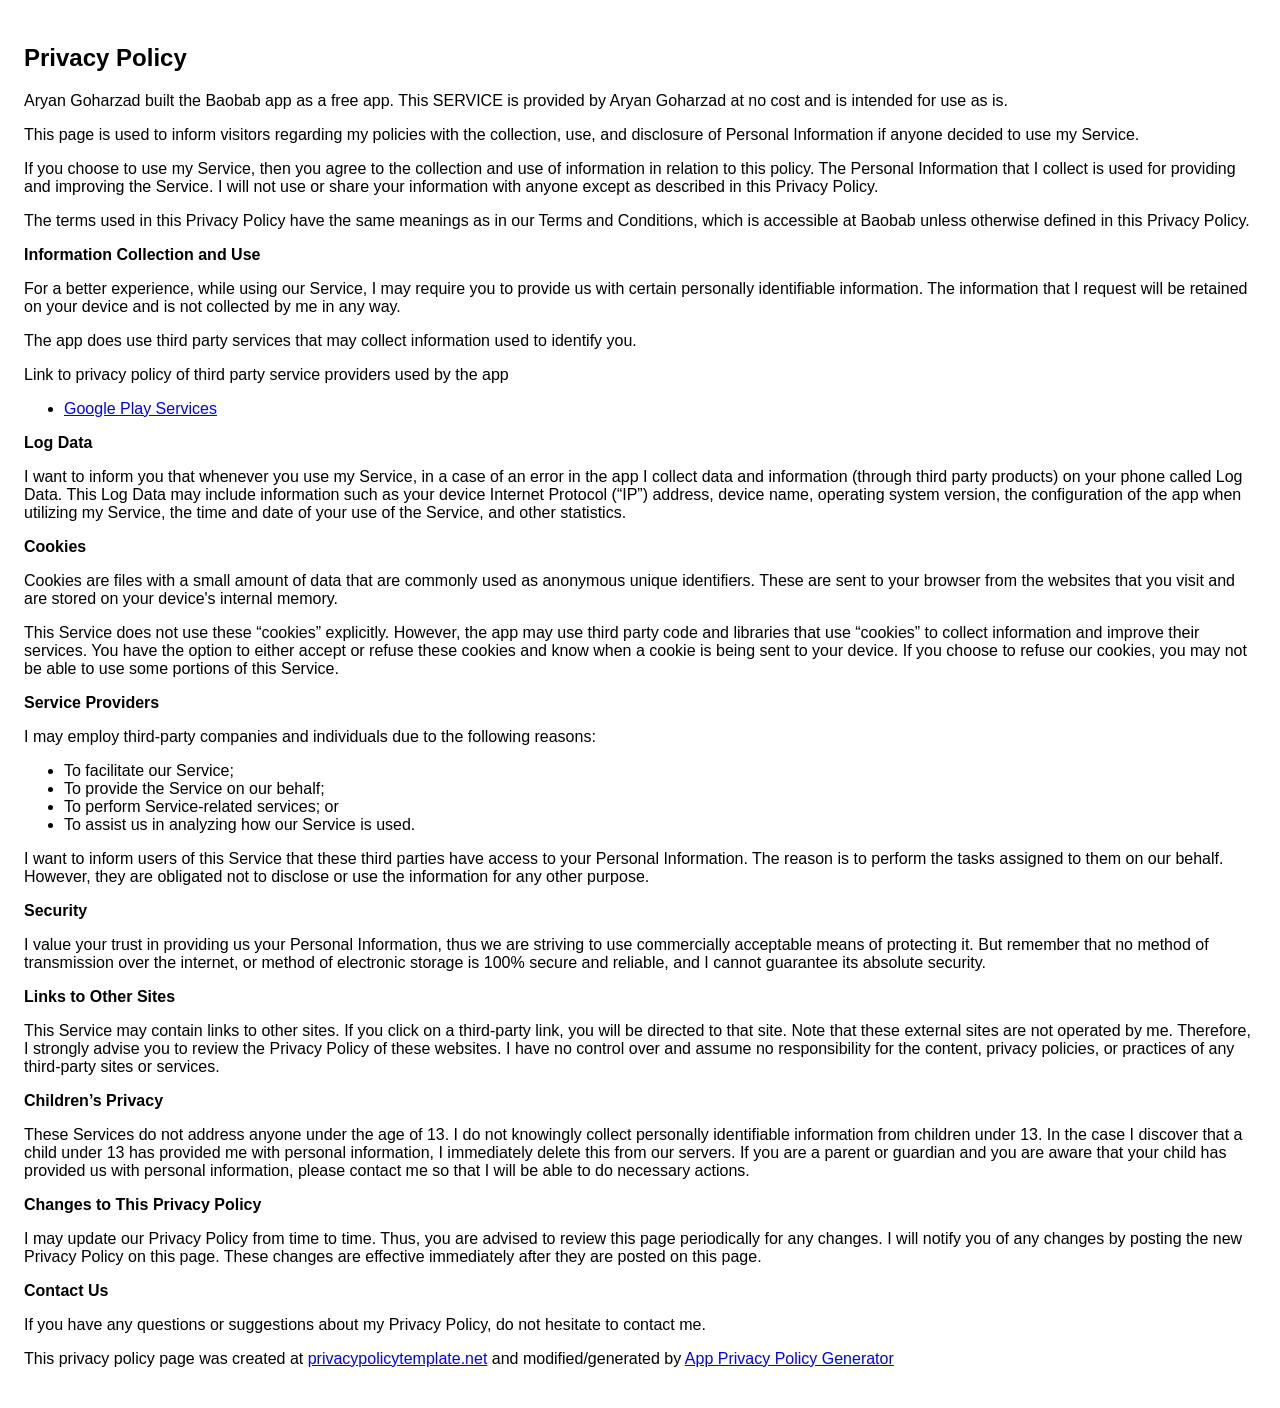
<file: privacy_policy.html>
<!DOCTYPE html><html> <head> <meta charset="utf-8"> <meta name="viewport" content="width=device-width"> <title>Privacy Policy</title> <style>body{font-family: "Helvetica Neue", Helvetica, Arial, sans-serif; padding:1em;}</style></head> <body><h2>Privacy Policy</h2> <p> Aryan Goharzad built the Baobab app as a free app. This SERVICE is provided by Aryan Goharzad at no cost and is intended for use as is.
                  </p> <p>This page is used to inform visitors regarding my policies with the collection, use, and
                    disclosure of Personal Information if anyone decided to use my Service.
                  </p> <p>If you choose to use my Service, then you agree to the collection and use of information in relation
                    to this policy. The Personal Information that I collect is used for providing and improving the
                    Service. I will not use or share your information with anyone except as described
                    in this Privacy Policy.
                  </p> <p>The terms used in this Privacy Policy have the same meanings as in our Terms and Conditions, which is accessible
                    at Baobab unless otherwise defined in this Privacy Policy.
                  </p> <p><strong>Information Collection and Use</strong></p> <p>For a better experience, while using our Service, I may require you to provide us with certain
                    personally identifiable information. The information that I request will be retained on your device and is not collected by me in any way.
                  </p> <p>The app does use third party services that may collect information used to identify you.</p> <div><p>Link to privacy policy of third party service providers used by the app</p> <ul><li><a href="https://www.google.com/policies/privacy/" target="_blank">Google Play Services</a></li> <!----> <!----> <!----> <!----> <!----></ul></div> <p><strong>Log Data</strong></p> <p> I want to inform you that whenever you use my Service, in a case of an
                    error in the app I collect data and information (through third party products) on your phone
                    called Log Data. This Log Data may include information such as your device Internet Protocol (“IP”) address,
                    device name, operating system version, the configuration of the app when utilizing my Service,
                    the time and date of your use of the Service, and other statistics.
                  </p> <p><strong>Cookies</strong></p> <p>Cookies are files with a small amount of data that are commonly used as anonymous unique identifiers. These
                    are sent to your browser from the websites that you visit and are stored on your device's internal memory.
                  </p> <p>This Service does not use these “cookies” explicitly. However, the app may use third party code and libraries
                    that use “cookies” to collect information and improve their services. You have the option to either
                    accept or refuse these cookies and know when a cookie is being sent to your device. If you choose to
                    refuse our cookies, you may not be able to use some portions of this Service.
                  </p> <p><strong>Service Providers</strong></p> <p> I may employ third-party companies and individuals due to the following reasons:</p> <ul><li>To facilitate our Service;</li> <li>To provide the Service on our behalf;</li> <li>To perform Service-related services; or</li> <li>To assist us in analyzing how our Service is used.</li></ul> <p> I want to inform users of this Service that these third parties have access to your
                    Personal Information. The reason is to perform the tasks assigned to them on our behalf. However, they
                    are obligated not to disclose or use the information for any other purpose.
                  </p> <p><strong>Security</strong></p> <p> I value your trust in providing us your Personal Information, thus we are striving
                    to use commercially acceptable means of protecting it. But remember that no method of transmission over
                    the internet, or method of electronic storage is 100% secure and reliable, and I cannot guarantee
                    its absolute security.
                  </p> <p><strong>Links to Other Sites</strong></p> <p>This Service may contain links to other sites. If you click on a third-party link, you will be directed
                    to that site. Note that these external sites are not operated by me. Therefore, I strongly
                    advise you to review the Privacy Policy of these websites. I have no control over
                    and assume no responsibility for the content, privacy policies, or practices of any third-party sites
                    or services.
                  </p> <p><strong>Children’s Privacy</strong></p> <p>These Services do not address anyone under the age of 13. I do not knowingly collect
                    personally identifiable information from children under 13. In the case I discover that a child
                    under 13 has provided me with personal information, I immediately delete this from
                    our servers. If you are a parent or guardian and you are aware that your child has provided us with personal
                    information, please contact me so that I will be able to do necessary actions.
                  </p> <p><strong>Changes to This Privacy Policy</strong></p> <p> I may update our Privacy Policy from time to time. Thus, you are advised to review
                    this page periodically for any changes. I will notify you of any changes by posting
                    the new Privacy Policy on this page. These changes are effective immediately after they are posted on
                    this page.
                  </p> <p><strong>Contact Us</strong></p> <p>If you have any questions or suggestions about my Privacy Policy, do not hesitate to contact
                    me.
                  </p> <p>This privacy policy page was created at <a href="https://privacypolicytemplate.net" target="_blank">privacypolicytemplate.net</a>                    and modified/generated by <a href="https://app-privacy-policy-generator.firebaseapp.com/" target="_blank">App Privacy Policy Generator</a></p></body></html>
</file>
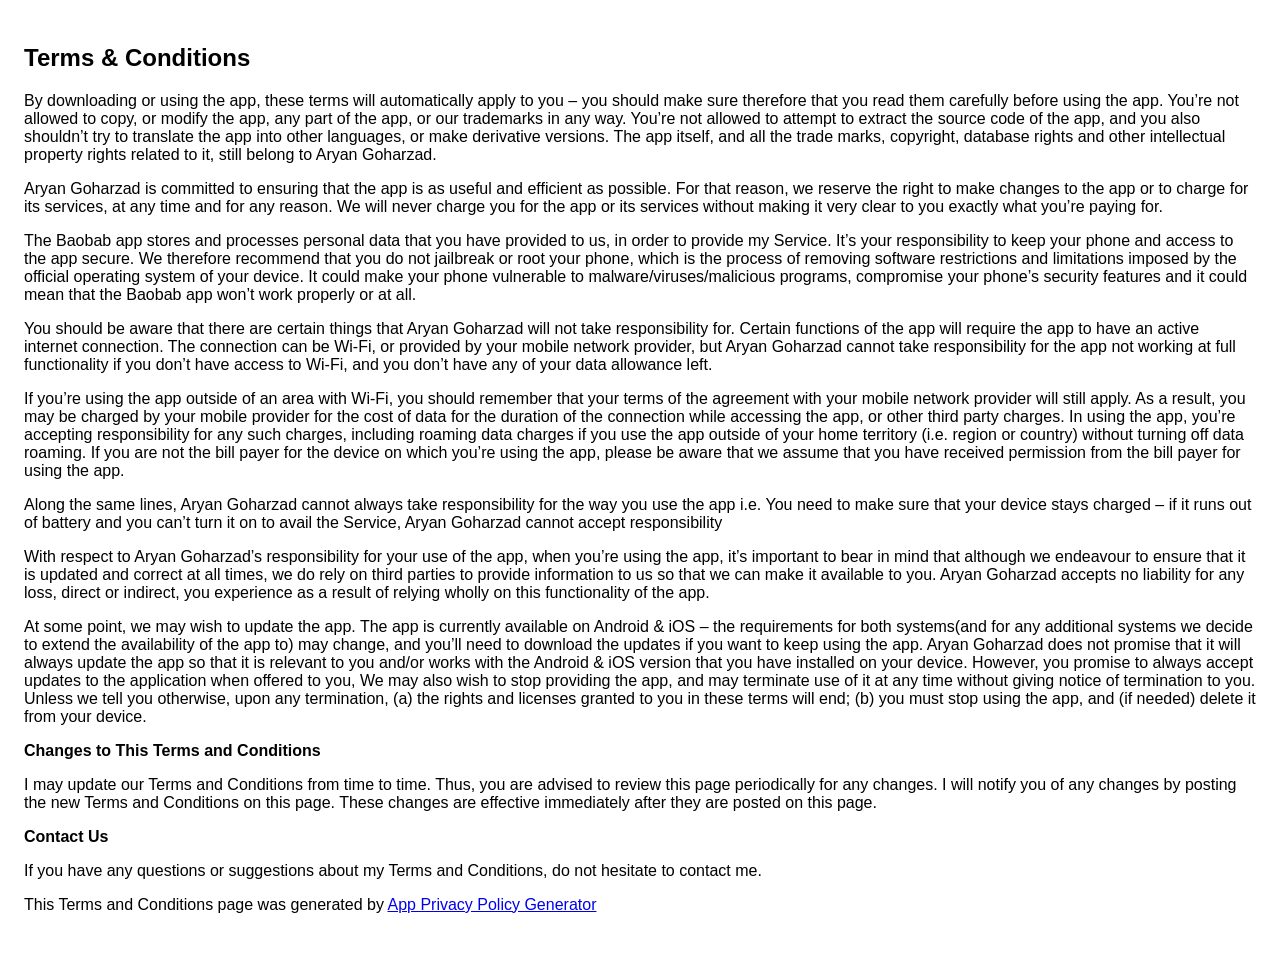
<file: terms_and_conditions.html>
<!DOCTYPE html><html> <head> <meta charset="utf-8"> <meta name="viewport" content="width=device-width"> <title>Privacy Policy</title> <style>body{font-family: "Helvetica Neue", Helvetica, Arial, sans-serif; padding:1em;}</style></head> <body><h2>Terms &amp; Conditions</h2> <p>By downloading or using the app, these terms will automatically apply to you – you should make sure therefore that you read them carefully before using the app. You’re not allowed to copy, or modify the app, any part of the app, or our trademarks in any way. You’re not allowed to attempt to extract the source code of the app, and you also shouldn’t try to translate the app into other languages, or make derivative versions. The app itself, and all the trade marks, copyright, database rights and other intellectual property rights related to it, still belong to Aryan Goharzad.</p> <p>Aryan Goharzad is committed to ensuring that the app is as useful and efficient as possible. For that reason, we reserve the right to make changes to the app or to charge for its services, at any time and for any reason. We will never charge you for the app or its services without making it very clear to you exactly what you’re paying for.</p> <p>The Baobab app stores and processes personal data that you have provided to us, in order to provide my Service. It’s your responsibility to keep your phone and access to the app secure. We therefore recommend that you do not jailbreak or root your phone, which is the process of removing software restrictions and limitations imposed by the official operating system of your device. It could make your phone vulnerable to malware/viruses/malicious programs, compromise your phone’s security features and it could mean that the Baobab app won’t work properly or at all. </p> <p>You should be aware that there are certain things that Aryan Goharzad will not take responsibility for. Certain functions of the app will require the app to have an active internet connection. The connection can be Wi-Fi, or provided by your mobile network provider, but Aryan Goharzad cannot take responsibility for the app not working at full functionality if you don’t have access to Wi-Fi, and you don’t have any of your data allowance left.</p><p></p><p>If you’re using the app outside of an area with Wi-Fi, you should remember that your terms of the agreement with your mobile network provider will still apply. As a result, you may be charged by your mobile provider for the cost of data for the duration of the connection while accessing the app, or other third party charges. In using the app, you’re accepting responsibility for any such charges, including roaming data charges if you use the app outside of your home territory (i.e. region or country) without turning off data roaming. If you are not the bill payer for the device on which you’re using the app, please be aware that we assume that you have received permission from the bill payer for using the app.</p> <p>Along the same lines, Aryan Goharzad cannot always take responsibility for the way you use the app i.e. You need to make sure that your device stays charged – if it runs out of battery and you can’t turn it on to avail the Service, Aryan Goharzad cannot accept responsibility</p> <p>With respect to Aryan Goharzad’s responsibility for your use of the app, when you’re using the app, it’s important to bear in mind that although we endeavour to ensure that it is updated and correct at all times, we do rely on third parties to provide information to us so that we can make it available to you. Aryan Goharzad accepts no liability for any loss, direct or indirect, you experience as a result of relying wholly on this functionality of the app.</p> <p>At some point, we may wish to update the app. The app is currently available on Android &amp; iOS – the requirements for both systems(and for any additional systems we decide to extend the availability of the app to) may change, and you’ll need to download the updates if you want to keep using the app. Aryan Goharzad does not promise that it will always update the app so that it is relevant to you and/or works with the Android &amp; iOS version that you have installed on your device. However, you promise to always accept updates to the application when offered to you, We may also wish to stop providing the app, and may terminate use of it at any time without giving notice of termination to you. Unless we tell you otherwise, upon any termination, (a) the rights and licenses granted to you in these terms will end; (b) you must stop using the app, and (if needed) delete it from your device.</p> <p><strong>Changes to This Terms and Conditions</strong></p> <p> I may update our Terms and Conditions from time to time. Thus, you are advised to review
                      this page periodically for any changes. I will notify you of any changes by posting
                      the new Terms and Conditions on this page. These changes are effective immediately after they are posted on
                      this page.
                    </p> <p><strong>Contact Us</strong></p> <p>If you have any questions or suggestions about my Terms and Conditions, do not hesitate to contact
                      me.
                    </p> <p>This Terms and Conditions page was generated by <a href="https://app-privacy-policy-generator.firebaseapp.com/" target="_blank">App Privacy Policy Generator</a></p></body></html>
</file>
